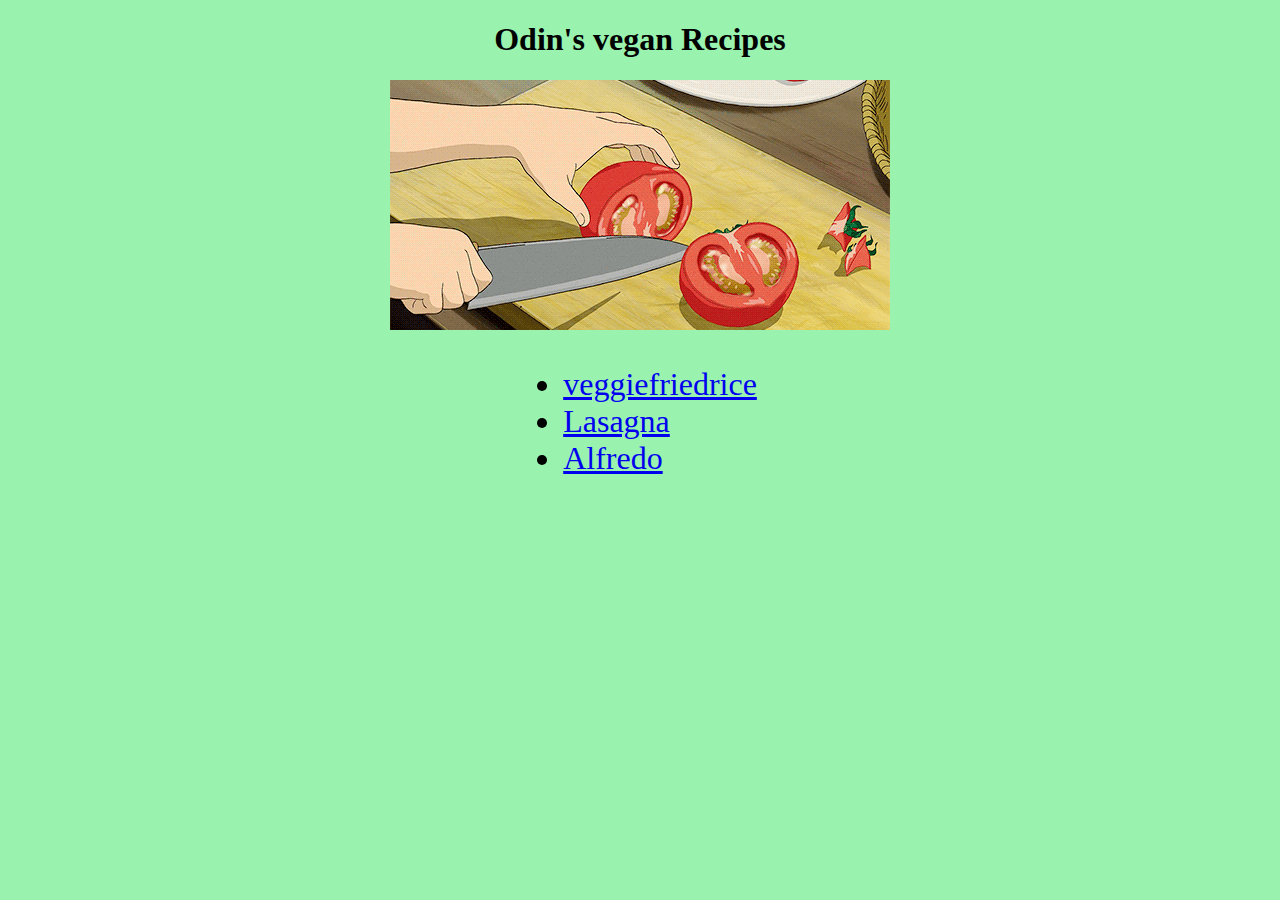
<file: index.html>
<!DOCTYPE html>
<html lang="en">
<head>
    <meta charset="UTF-8">
    <meta http-equiv="X-UA-Compatible" content="IE=edge">
    <meta name="viewport" content="width=device-width, initial-scale=1.0">

    <title>Odin's Vegan Recipes</title>

    <link rel="stylesheet" href="styleindex.css">

</head>

    <h1>Odin's vegan Recipes</h1>

    <div class="image">
        <img class="animated-gif" src="recipes/imgrecipes/vegan.gif">
    </div>
    
<body>

  <div class="parent">   
    <ul>
        <li><a href="recipes/veggiefriedrice.html">veggiefriedrice</a></li>
        <li><a href="recipes/veganlasagna.html">Lasagna</a></li>
        <li><a href="recipes/veganalfredo.html">Alfredo</a></li>
    </ul>
  </div>
    
</body>
</html>
</file>
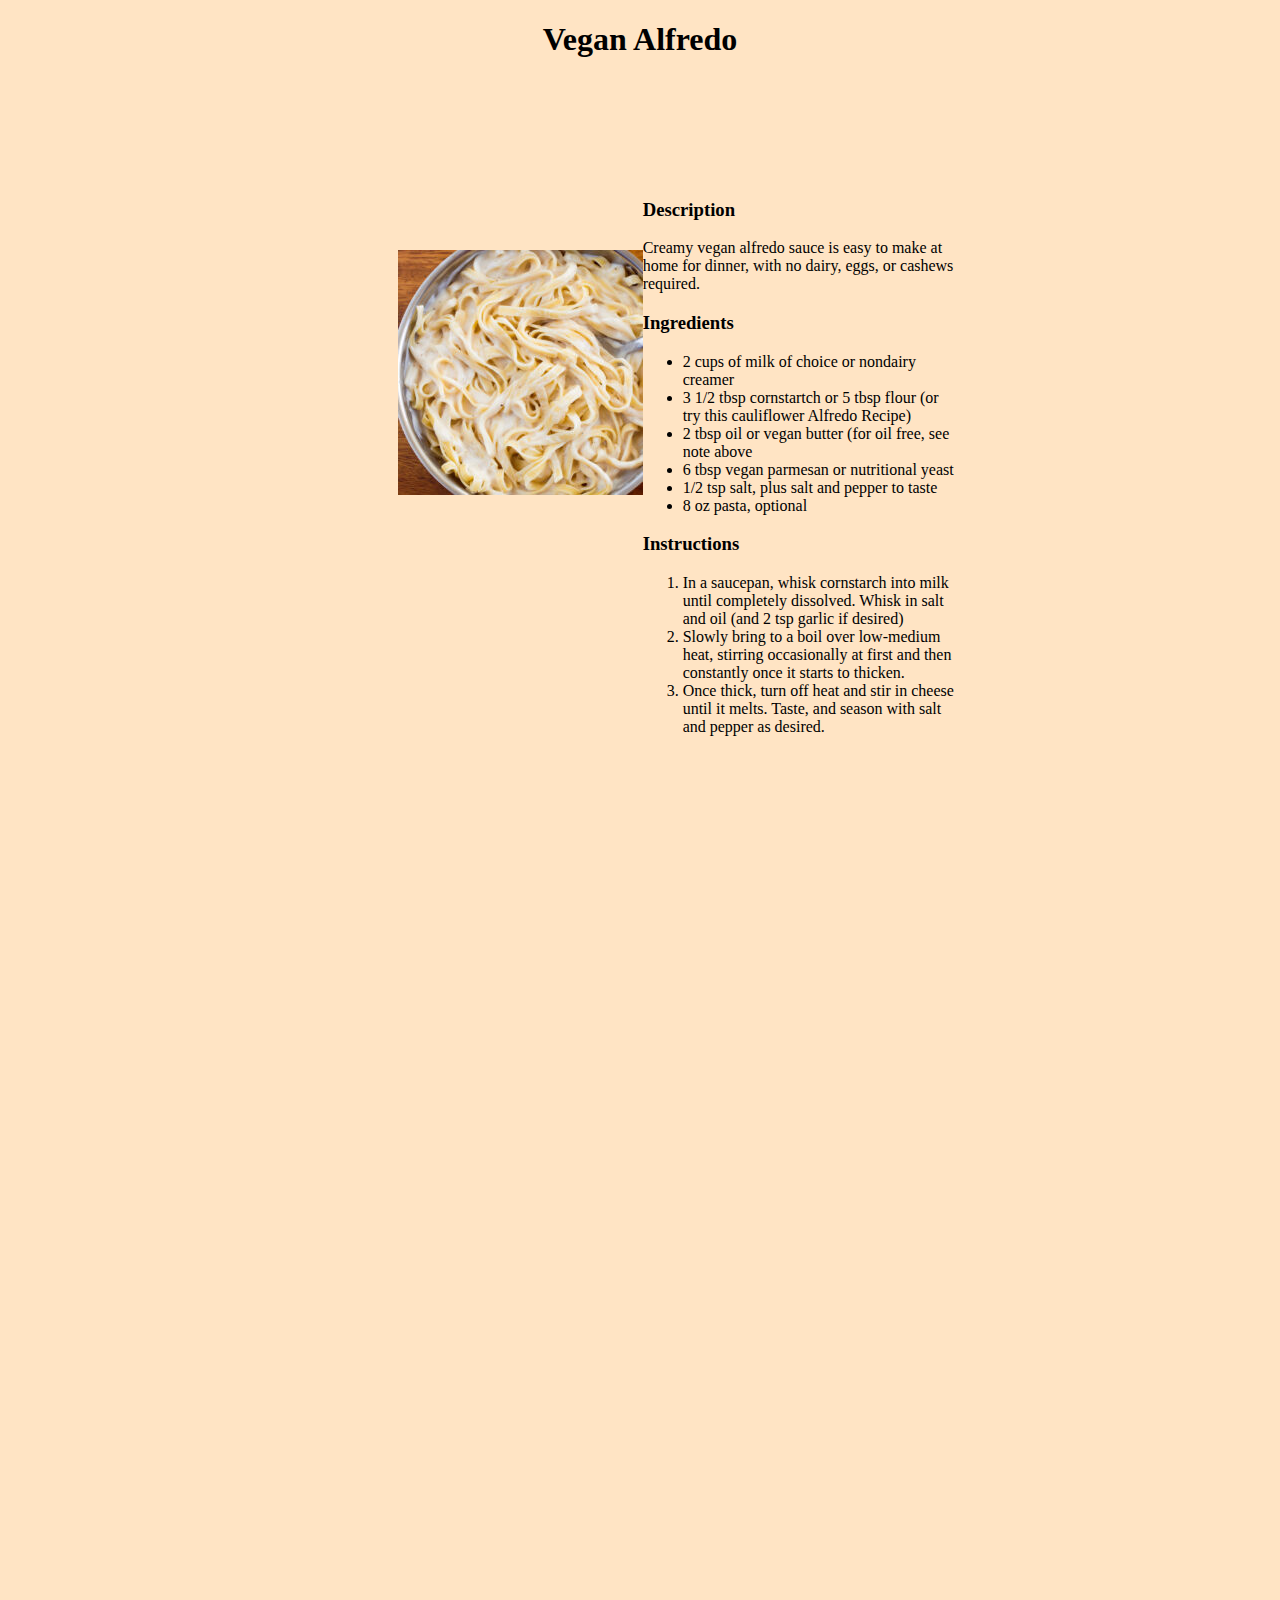
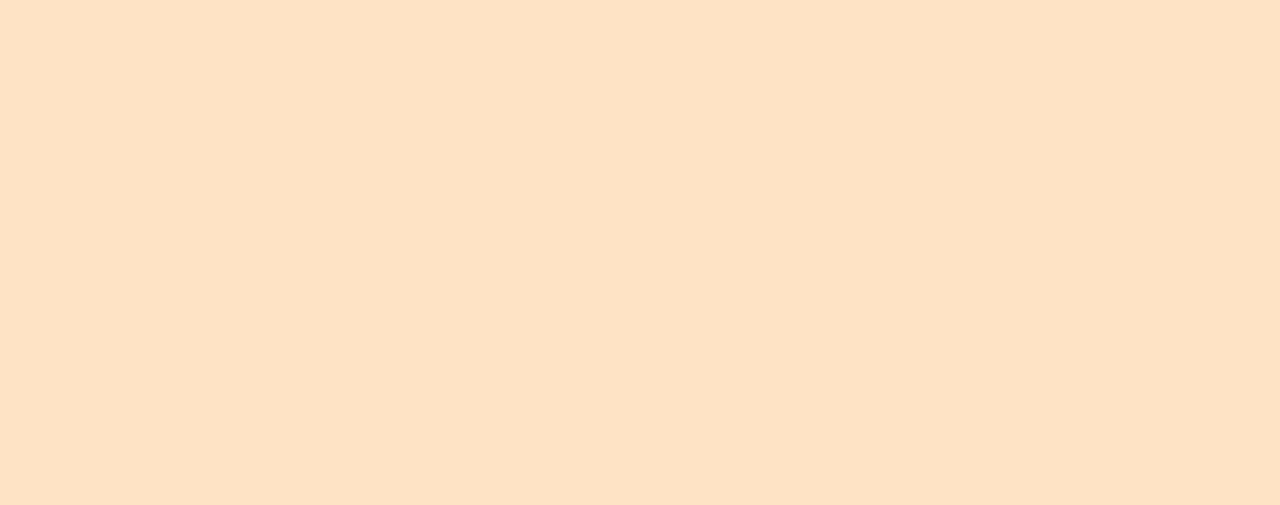
<file: recipes/veganalfredo.html>
<!DOCTYPE html>
<html lang="en">
<head>
    <meta charset="UTF-8">
    <meta http-equiv="X-UA-Compatible" content="IE=edge">
    <meta name="viewport" content="width=device-width, initial-scale=1.0">
    <title>Odin's Vegan alfredo</title>

    <link rel="stylesheet" href="veganalfredo.css">

</head>

<body>
    <h1>Vegan Alfredo</h1>

 <div class="allcontent">

   <div class="content"><img src="imgrecipes/The-Best-Vegan-Alfredo-Recipe-245x245.jpg" alt="delicious looking creamy alfredo on table"></div>

   <div class="content-text">

     <h3>Description</h3>
        <p>Creamy vegan alfredo sauce is easy to make 
        at home for dinner, with no dairy, eggs, or cashews required. </p>         
    
     <h3>Ingredients</h3>

        <ul>
            <li>2 cups of milk of choice or nondairy creamer</li>
            <li>3 1/2 tbsp cornstartch or 5 tbsp flour (or try this cauliflower Alfredo Recipe)</li>
            <li>2 tbsp oil or vegan butter (for oil free, see note above</li>   
            <li>6 tbsp vegan parmesan or nutritional yeast</li>
            <li>1/2 tsp salt, plus salt and pepper to taste</li>
            <li>8 oz pasta, optional</li>
         </ul>
       
    
     <h3>Instructions</h3>

        <ol>
            <li>In a saucepan, whisk cornstarch into milk until completely dissolved. Whisk in salt and oil (and 2 tsp garlic if desired)</li>
            <li>Slowly bring to a boil over low-medium heat, stirring occasionally at first and then constantly once it starts to thicken.</li>
            <li> Once thick, turn off heat and stir in cheese until it melts. Taste, and season with salt and pepper as desired.
            </li>
        </ol>

   </div>

 </div>

    
    
</body>
</html>
</file>
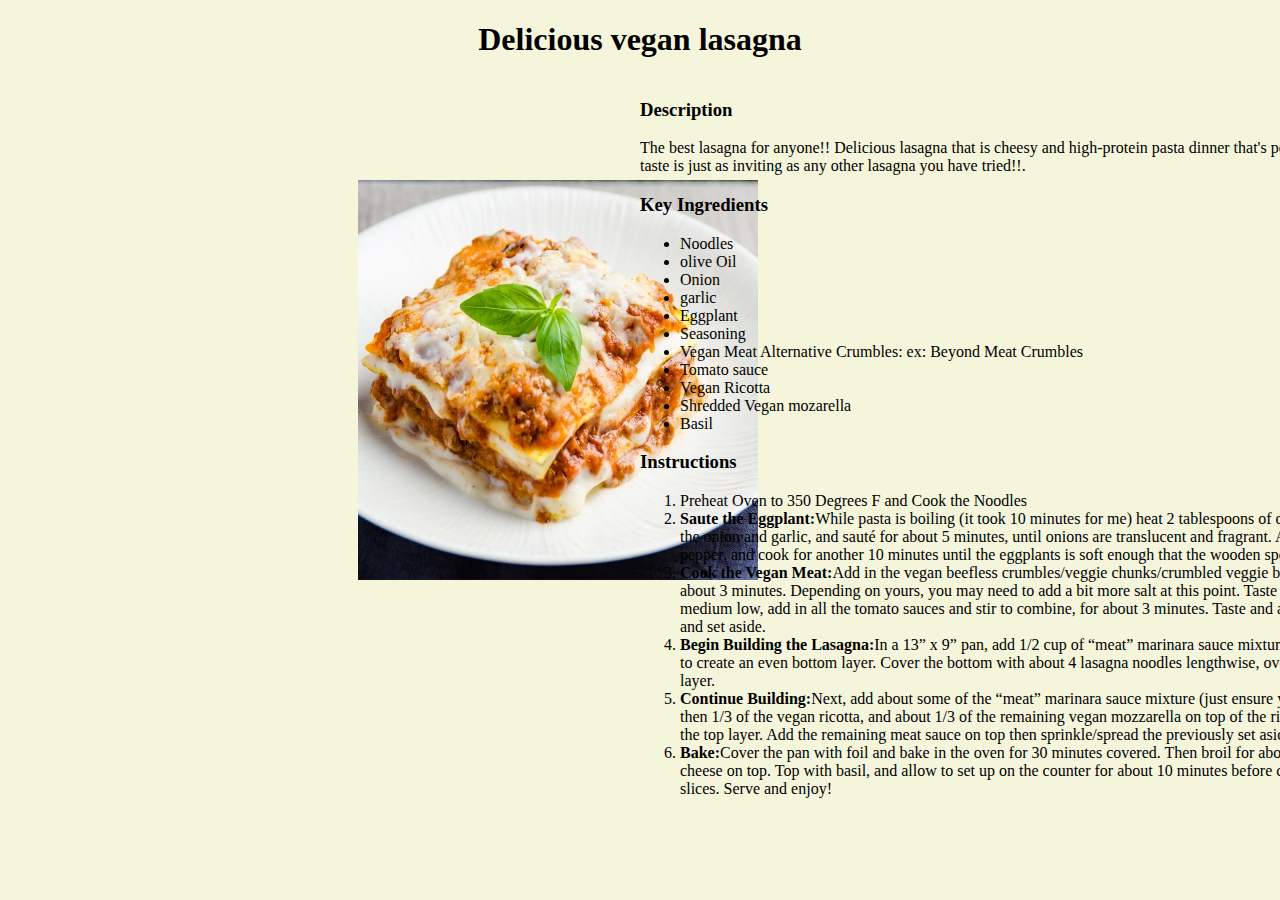
<file: recipes/veganlasagna.html>
<!DOCTYPE html>
<html lang="en">
<head>
    <meta charset="UTF-8">
    <meta http-equiv="X-UA-Compatible" content="IE=edge">
    <meta name="viewport" content="width=device-width, initial-scale=1.0">
    <title>Odin's vegan lasagna</title>

    <link rel="stylesheet" href="veganlasagna.css"> 

</head>

<body> 

    <h1>
      Delicious vegan lasagna
    </h1>
    
     <div class="allcontent">
      
      <img class="image" src="imgrecipes/lasagna.jpg">



      <div class="Description">

        <div class="content-description-ingredients">
          
          <h3>Description</h3>
          
          <p>The best lasagna for anyone!! Delicious lasagna that is cheesy and high-protein pasta dinner that's perfect for holidays and weeknights. The taste is just as inviting as any other lasagna you have tried!!. </p>
          
          <h3>Key Ingredients</h3>
          
          <ul>
            <li>Noodles</li>
            <li>olive Oil</li>
              <li>Onion</li>
              <li>garlic</li>
              <li>Eggplant</li>
              <li>Seasoning</li>
              <li>Vegan Meat Alternative Crumbles: ex: Beyond Meat Crumbles</li>
              <li>Tomato sauce</li>
              <li>Vegan Ricotta</li>
              <li>Shredded Vegan mozarella</li>
              <li>Basil</li>
            </ul>
            
          </div>
          
        <div class="content-instructions">
            
            <p><h3>Instructions</h3></p>
            
            <ol>
              <li><stong>Preheat Oven to 350 Degrees F and Cook the Noodles</stong></li>
              <li><strong>Saute the Eggplant:</strong>While pasta is boiling (it took 10 minutes for me) heat 2 tablespoons of olive oil in a pan over medium heat. Add the onion and garlic, and sauté for about 5 minutes, until onions are translucent and fragrant. Add the chopped eggplant, salt and pepper, and cook for another 10 minutes until the eggplants is soft enough that the wooden spoon or spatula can slice right through it.</li>
              <li><strong>Cook the Vegan Meat:</strong>Add in the vegan beefless crumbles/veggie chunks/crumbled veggie burgers and stir to combine. Cook for about 3 minutes. Depending on yours, you may need to add a bit more salt at this point. Taste and add accordingly. Reduce heat to medium low, add in all the tomato sauces and stir to combine, for about 3 minutes. Taste and add salt accordingly. Remove from heat and set aside.</li>
                <li><strong>Begin Building the Lasagna:</strong>In a 13” x 9” pan, add 1/2 cup of “meat” marinara sauce mixture on the bottom and spread with a spatula to create an even bottom layer. Cover the bottom with about 4 lasagna noodles lengthwise, overlapping a bit. This will be your first layer.</li>
                <li><strong>Continue Building:</strong>Next, add about some of the “meat” marinara sauce mixture (just ensure you have enough for 4 even layers) and then 1/3 of the vegan ricotta, and about 1/3 of the remaining vegan mozzarella on top of the ricotta. Repeat layers until you’ve reached the top layer. Add the remaining meat sauce on top then sprinkle/spread the previously set aside 1 cup vegan mozzarella over it.</li>
                <li><strong>Bake:</strong>Cover the pan with foil and bake in the oven for 30 minutes covered. Then broil for about 3-5 minutes of low broil to brown the cheese on top. Top with basil, and allow to set up on the counter for about 10 minutes before cutting into slices. Cut into 9 or 12 even slices. Serve and enjoy!</li>
              </ol>
              
          </div>
            
          </div>
      </div>
          
          
</body>


</html>
</file>
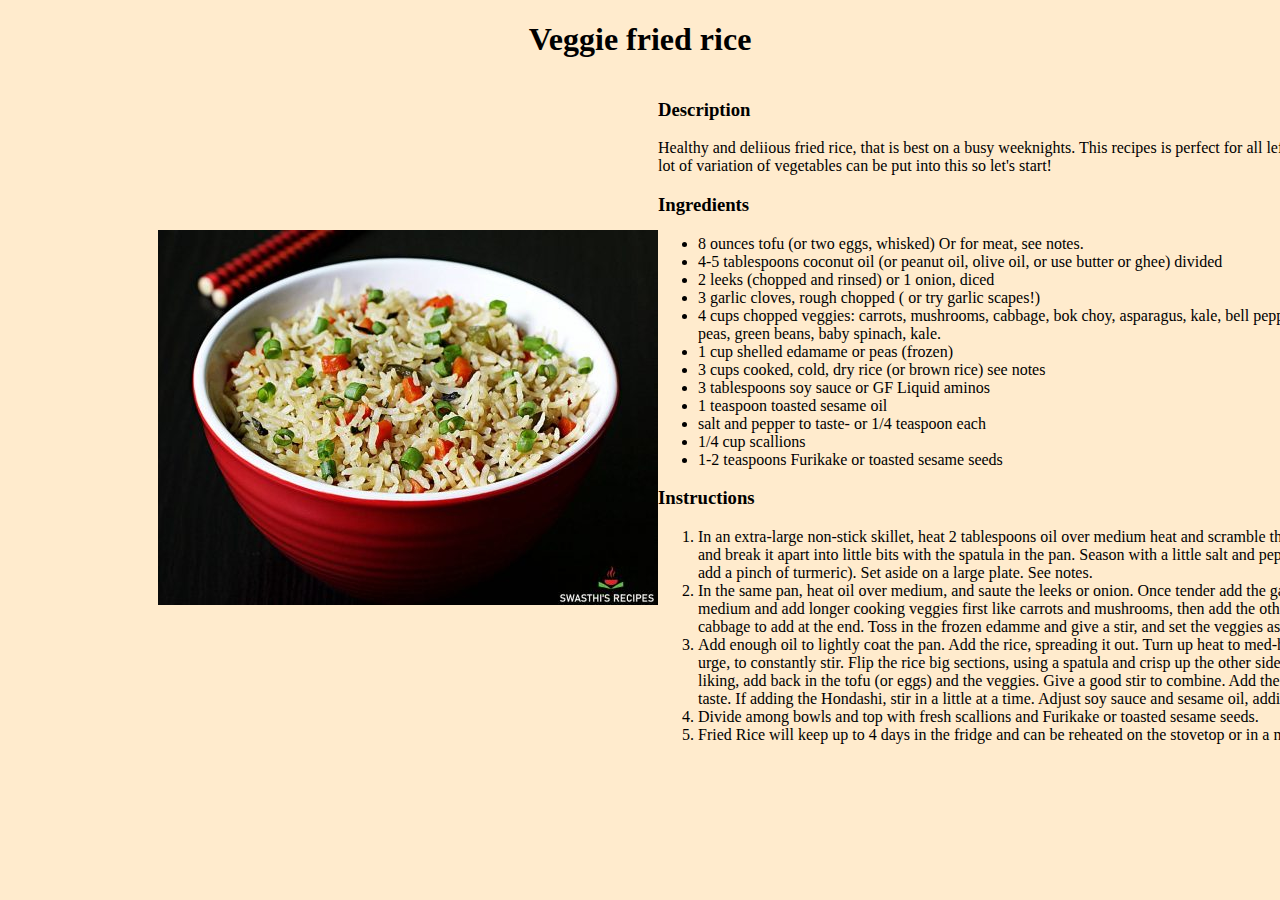
<file: recipes/veggiefriedrice.html>
<!DOCTYPE html>
<html lang="en">
<head>
    <meta charset="UTF-8">
    <meta http-equiv="X-UA-Compatible" content="IE=edge">
    <meta name="viewport" content="width=device-width, initial-scale=1.0">
    <title>Odin's veggie fried rice</title>

    <link rel="stylesheet" href="veggiefriedrice.css">

</head>
<body>
    <h1>Veggie fried rice</h1>

    <div class="allcontent">

      <div class="image">
        <img src="imgrecipes/fried-rice-500x375.jpg" alt="Delicious fried Rice">
      </div>

        <div class="content">

            <h3>Description</h3>
                <p>Healthy and deliious fried rice, that is best on a busy weeknights. This recipes is perfect for all leftovers vegetables you have on the fridge. A lot of variation of vegetables can be put into this so let's start! </p> 

            <h3>Ingredients</h3>
                <ul>

                    <li>8 ounces tofu (or two eggs, whisked) Or for meat, see notes.</li>
                    <li>4-5 tablespoons coconut oil (or peanut oil, olive oil, or use butter or ghee) divided</li>
                    <li>2 leeks (chopped and rinsed) or 1 onion, diced</li>
                    <li>3 garlic cloves, rough chopped ( or try garlic scapes!)</li>
                    <li>4 cups chopped veggies: carrots, mushrooms, cabbage, bok choy, asparagus, kale, bell pepper, broccoli,  broccolini, zucchini, snow peas, green beans, baby spinach, kale.</li>
                    <li>1 cup shelled edamame or peas (frozen)</li>
                    <li>3 cups cooked, cold, dry rice (or brown rice) see notes</li>
                    <li>3 tablespoons soy sauce or GF Liquid aminos</li>
                    <li>1 teaspoon toasted sesame oil</li>
                    <li>salt and pepper to taste- or 1/4 teaspoon each</li>
                    <li>1/4 cup scallions</li>
                    <li>1-2 teaspoons Furikake or toasted sesame seeds</li>
                
                </ul>
            
                    <h3>Instructions</h3>
                        <ol>
                            <li>In an extra-large non-stick skillet, heat 2 tablespoons oil over medium heat and scramble the eggs or tofu. If using tofu, blot it dry first, and break it apart into little bits with the spatula in the pan. Season with a little salt and pepper ( and if you want your tofu yellowish, add a pinch of turmeric). Set aside on a large plate. See notes.</li>

                            <li>In the same pan, heat oil over medium, and saute the leeks or onion. Once tender add the garlic, saute 1-2 minutes. Lower heat to medium and add longer cooking veggies first like carrots and mushrooms, then add the other veggies, leaving the greens, kale or cabbage to add at the end. Toss in the frozen edamme and give a stir, and set the veggies aside next to the tofu (or scrambled eggs).</li>

                            <li>Add enough oil to lightly coat the pan. Add the rice, spreading it out. Turn up heat to med-high, and let it get a little crispy, resisting the urge, to constantly stir. Flip the rice big sections,  using a spatula and crisp up the other side. Once the rice is crispy enough to your liking, add back in the tofu (or eggs) and the veggies. Give a good stir to combine. Add the soy sauce, sesame oil and salt and pepper to taste.  If adding the Hondashi, stir in a little at a time. Adjust soy sauce and sesame oil, adding more if you like.</li>

                            <li>Divide among bowls and top with fresh scallions and Furikake or toasted sesame seeds.</li>

                            <li>Fried Rice will keep up to 4 days in the fridge and can be reheated on the stovetop or in a microwave.</li>
                        </ol> 
        </div>
 </div>

</body>
</html>
</file>
<file: styleindex.css>
html {
    background-color: rgb(153, 242, 174);
}

div.image {
    text-align: center;
}


div.parent,h1 {
    text-align: center;
}

ul {
    display: inline-block;
    text-align: left;
    font-size: xx-large; 
}
</file>
<file: recipes/veganalfredo.css>
h1 {
    text-align: center;
    grid-area: title;
}

.allcontent {
    display: grid;
    grid-template-columns: repeat(4, 1fr);
    grid-template-rows: repeat(3, 1fr) ;
}

.content-text {
    grid-column-start: 3;
    grid-row-start: 1;
    margin-top: 100px;
    
}

.content {
    grid-column: 2;
    grid-row: 1;
    margin-left: 75px;
    margin-top: 170px;
}

html {
    background-color: bisque;
}
</file>
<file: recipes/veganlasagna.css>
.allcontent {
    display: grid;
    grid-template-columns: 50% 50%;
    grid-row: 1 / -3;
    
    
}

.content-instructions {
    grid-column: 2;
    grid-row: 1 / 2;
    
}

.content-description-ingredients {
    grid-column: 2;

}

img { 

    margin-left: 350px;
    grid-template-rows: 1;
    margin-top: 100px;     
}

h1 {
    text-align: center;

}

.Description {
    width: 910px;
} 

html {
    background-color: beige;
}
</file>
<file: recipes/veggiefriedrice.css>
h1 {
    text-align: center;
}

.allcontent {
    display: grid;
    grid-template-columns: 1fr 1fr;
}

.image {
    text-align: center;
    margin-top: 150px;
    margin-left: 150px;
}

.content {
    width: 910px;
}

html {
    background-color: blanchedalmond;
}
</file>
